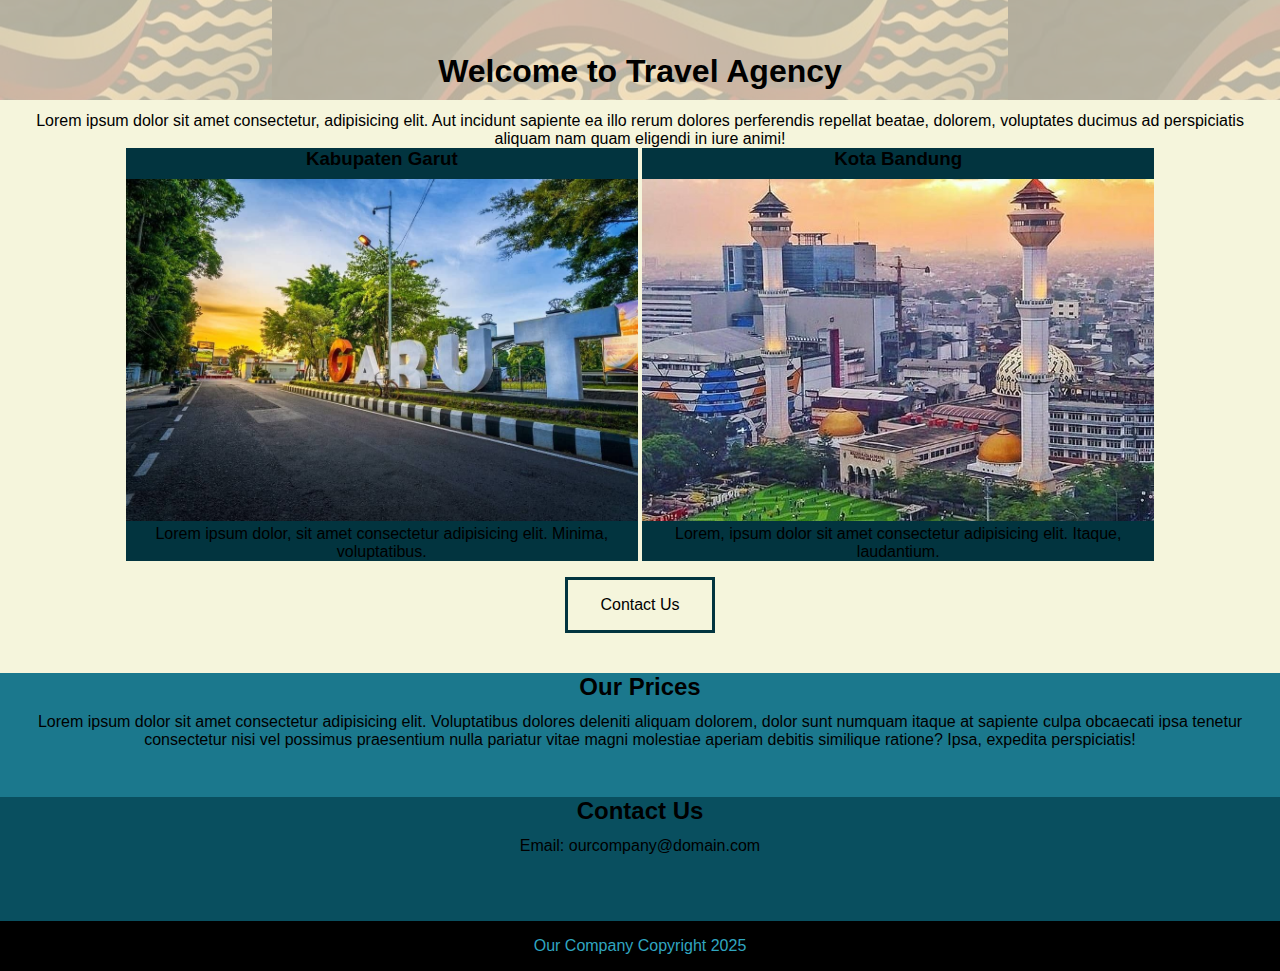
<file: index.html>
<!DOCTYPE html>
<html lang="en">
<head>
    <meta charset="UTF-8">
    <meta name="viewport" content="width=device-width, initial-scale=1.0">
    <title>Travel Agency</title>
    <link rel="stylesheet" href="css/style.css">
</head>
<body>
    <div class="hdr-bg"></div>
    <header id="hdr">
        <div class="content-wrap">
            <h1>Welcome to Travel Agency</h1>
            <p>Lorem ipsum dolor sit amet consectetur, adipisicing elit. Aut incidunt sapiente ea illo rerum dolores perferendis repellat beatae, dolorem, voluptates ducimus ad perspiciatis aliquam nam quam eligendi in iure animi!</p>
        </div>
    </header>
    
    <section class="destination">
        <div class="content-wrap">

            <div class="dest">
                <h3>Kabupaten Garut</h3>
                <img src="images/garut.jpeg"/>
                <div class="dest-text">
                    Lorem ipsum dolor, sit amet consectetur adipisicing elit. Minima, voluptatibus.
                </div>
            </div>

            <div class="dest">
                <h3>Kota Bandung</h3>
                <img src="images/bandung.jpg"/>
                <div class="dest-text">
                    Lorem, ipsum dolor sit amet consectetur adipisicing elit. Itaque, laudantium.
                </div>
            </div>

        </div>

        <a href="#Contat" class="btn">Contact Us</a>

    </section>

    <section class="prices">
        <div class="content-wrap">
            <h2>Our Prices</h2>
            <p>Lorem ipsum dolor sit amet consectetur adipisicing elit. Voluptatibus dolores deleniti aliquam dolorem, dolor sunt numquam itaque at sapiente culpa obcaecati ipsa tenetur consectetur nisi vel possimus praesentium nulla pariatur vitae magni molestiae aperiam debitis similique ratione? Ipsa, expedita perspiciatis!</p>
        </div>
    </section>

    <section class="contact" id="contact">
        <div class="content-wrap">
            <h2>Contact Us</h2>
            <p>Email: ourcompany@domain.com</p>
        </div>
    </section>

    <footer>
        Our Company Copyright 2025
    </footer>

</body>
</html>
</file>
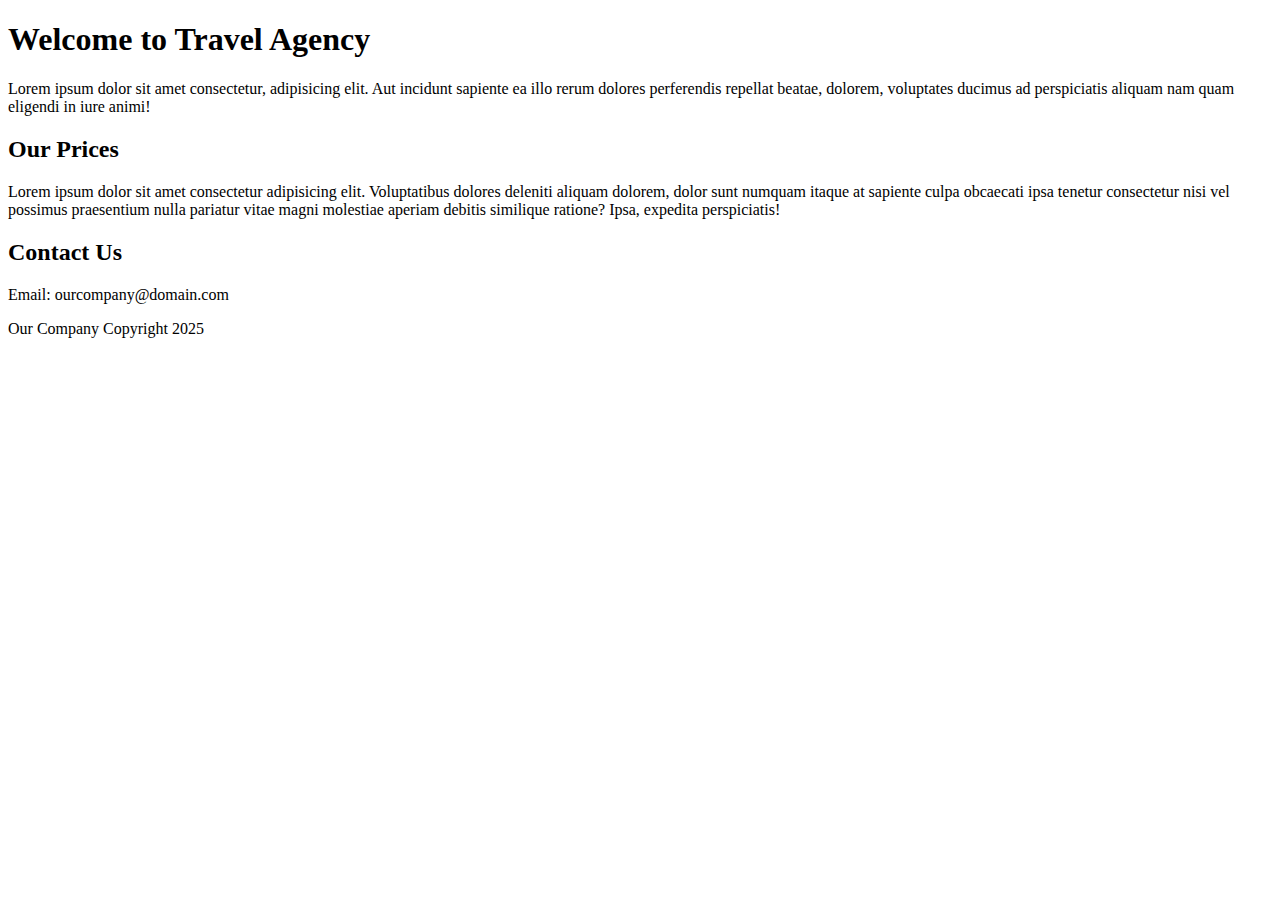
<file: task2/index.html>
<!DOCTYPE html>
<html lang="en">
<head>
    <meta charset="UTF-8">
    <meta name="viewport" content="width=device-width, initial-scale=1.0">
    <title>Travel Agency</title>
</head>
<body>
    <div class="hdr-bg"></div>
    <header id="hdr">
        <div class="content-wrap">
            <h1>Welcome to Travel Agency</h1>
            <p>Lorem ipsum dolor sit amet consectetur, adipisicing elit. Aut incidunt sapiente ea illo rerum dolores perferendis repellat beatae, dolorem, voluptates ducimus ad perspiciatis aliquam nam quam eligendi in iure animi!</p>
        </div>
    </header>

    <section class="prices">
        <div class="content-wrap">
            <h2>Our Prices</h2>
            <p>Lorem ipsum dolor sit amet consectetur adipisicing elit. Voluptatibus dolores deleniti aliquam dolorem, dolor sunt numquam itaque at sapiente culpa obcaecati ipsa tenetur consectetur nisi vel possimus praesentium nulla pariatur vitae magni molestiae aperiam debitis similique ratione? Ipsa, expedita perspiciatis!</p>
        </div>
    </section>

    <section class="contact" id="contact">
        <div class="content-wrap">
            <h2>Contact Us</h2>
            <p>Email: ourcompany@domain.com</p>
        </div>
    </section>

    <footer>
        Our Company Copyright 2025
    </footer>

</body>
</html>
</file>
<file: css/style.css>
body {
    background-color: beige;
    color: black;
    text-align: center;
    font-family: Arial, Helvetica, sans-serif;
    margin: 0;
}

#hdr {
    max-height: 200px;
    padding-top: 2em;
    padding-bottom: 0;
    padding-left: 1.5em;
    padding-right: 1.5em;
}

.dest {
    background: #02343F;
}

h2, h3, p {
    margin: 0;
}

img {
    width: 100%;
}

.dest {
    width: 40%;
    display: inline-block;
}

.btn {
    text-decoration: none;
    color: black;
    padding: 1em 2em;
    border: #02343F solid;
    display: inline-block;
    margin-top: 1em;
    margin-bottom: 1em;
}

.btn:hover {
    background: #02343F;
    color: white;
}

.hdr-bg {
    background: url("../images/header.jpg");
    background-position: center;
    background-repeat: repeat-x;
    width: 100%;
    min-height: 100px;
    position: absolute;
    z-index: -1;
    opacity: 0.3;
    margin: 0;
}

h2, h3 {
    padding-bottom: 1em;
    padding-bottom: 0.5em;
}

.contact {
    background-color: #094f5f;
    min-height: 100px;
}

.prices {
    background-color: #1b788d;
    min-height: 100px;
}

footer {
    min-height: 50px;
    background: black;
    color: #30a6c0;
    line-height: 50px;
}

section {
    padding-bottom: 1.5em;
}
</file>
